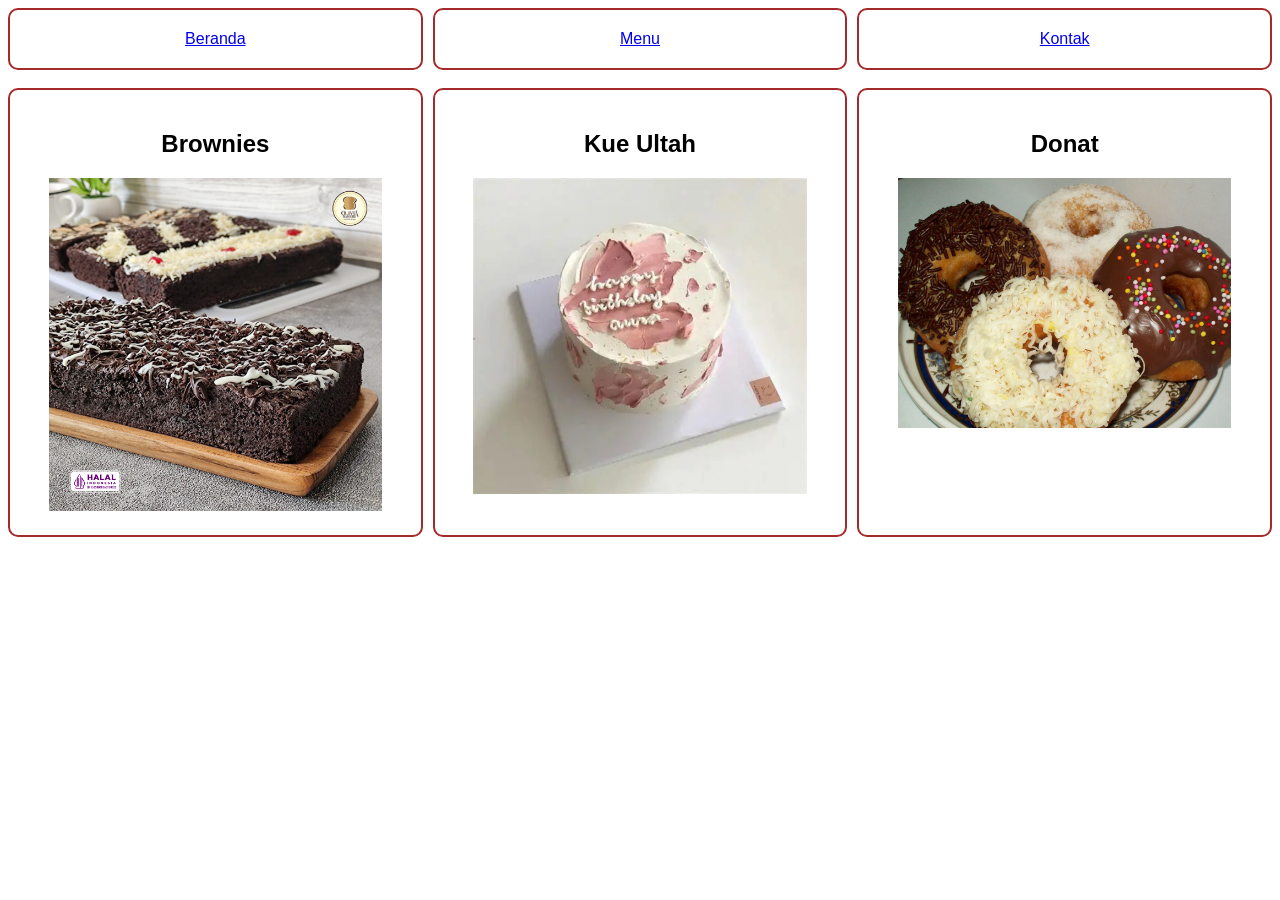
<file: UTS_Holy Grace Gapupu_20230302005/index.html>
<!DOCTYPE html>
<html lang="en">
<head>
    <meta charset="UTF-8">
    <meta name="viewport" content="width=device-width, initial-scale=1.0">
    <title>Beranda - Toko Kue</title>
    <link rel="stylesheet" href="style.css">
</head>
<body>

    <div class="grid">
        <div class="isi-grid"><a href="index.html">Beranda</a></div>
        <div class="isi-grid"><a href="menu.html">Menu</a></div>
        <div class="isi-grid"><a href="kontak.html">Kontak</a></div>
    </div>

    <br>

    <div class="grid">
        <div class="isi-grid">
            <h2>Brownies</h2>
            <img src="gambar/brownies.png" width="90%" alt="Brownies">
        </div>
        <div class="isi-grid">
            <h2>Kue Ultah</h2>
            <img src="gambar/kue ultah.webp" width="90%" alt="Kue Ultah">
        </div>
        <div class="isi-grid">
            <h2>Donat</h2>
            <img src="gambar/donat.jpg" width="90%" alt="Donat">
        </div>
    </div>

</body>
</html>
</file>
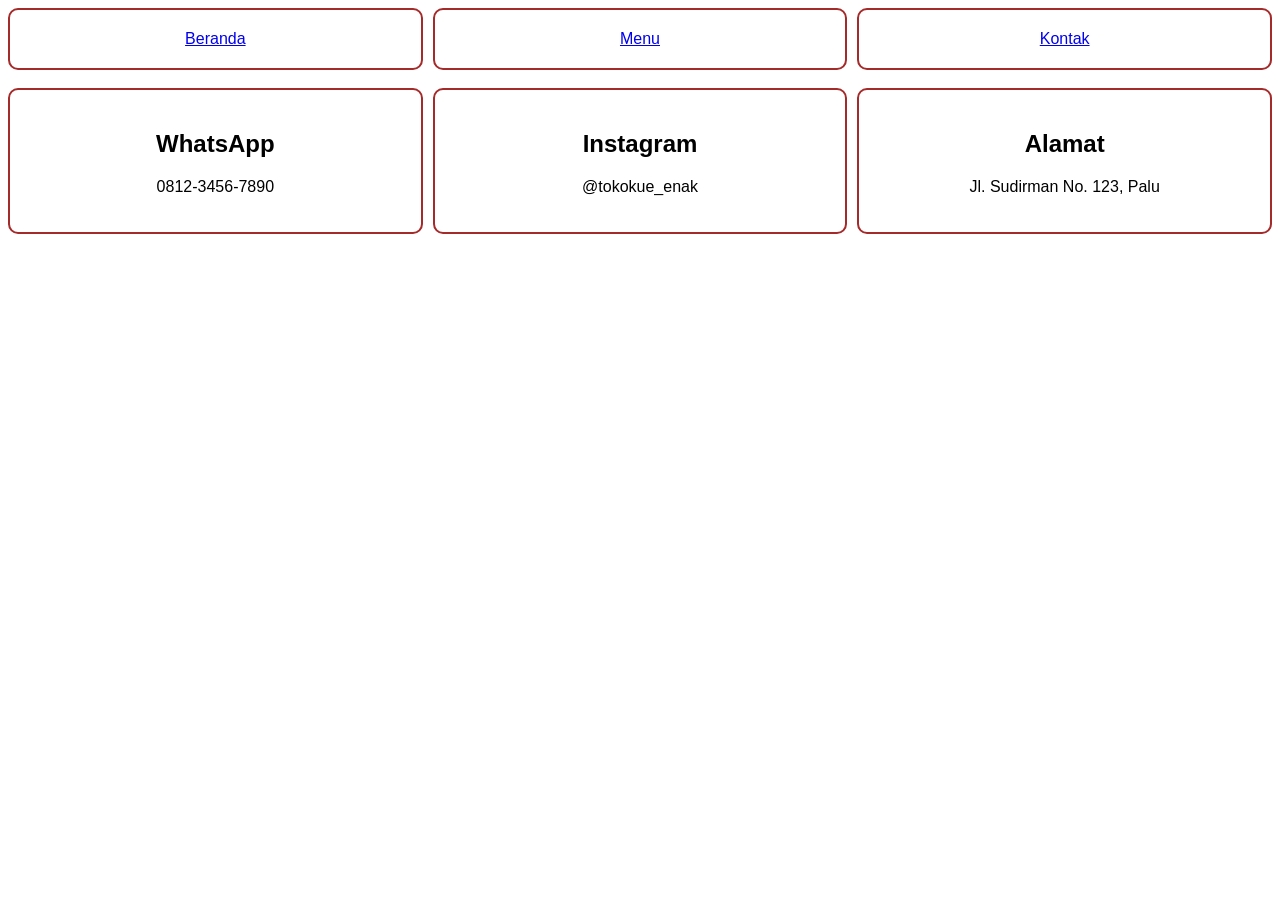
<file: UTS_Holy Grace Gapupu_20230302005/kontak.html>
<!DOCTYPE html>
<html lang="en">
<head>
    <meta charset="UTF-8">
    <meta name="viewport" content="width=device-width, initial-scale=1.0">
    <title>Kontak - Toko Kue</title>
    <link rel="stylesheet" href="style.css">
</head>
<body>

    <div class="grid">
        <div class="isi-grid"><a href="index.html">Beranda</a></div>
        <div class="isi-grid"><a href="menu.html">Menu</a></div>
        <div class="isi-grid"><a href="kontak.html">Kontak</a></div>
    </div>

    <br>

    <div class="grid">
        <div class="isi-grid">
            <h2>WhatsApp</h2>
            <p>0812-3456-7890</p>
        </div>
        <div class="isi-grid">
            <h2>Instagram</h2>
            <p>@tokokue_enak</p>
        </div>
        <div class="isi-grid">
            <h2>Alamat</h2>
            <p>Jl. Sudirman No. 123, Palu</p>
        </div>
    </div>

</body>
</html>
</file>
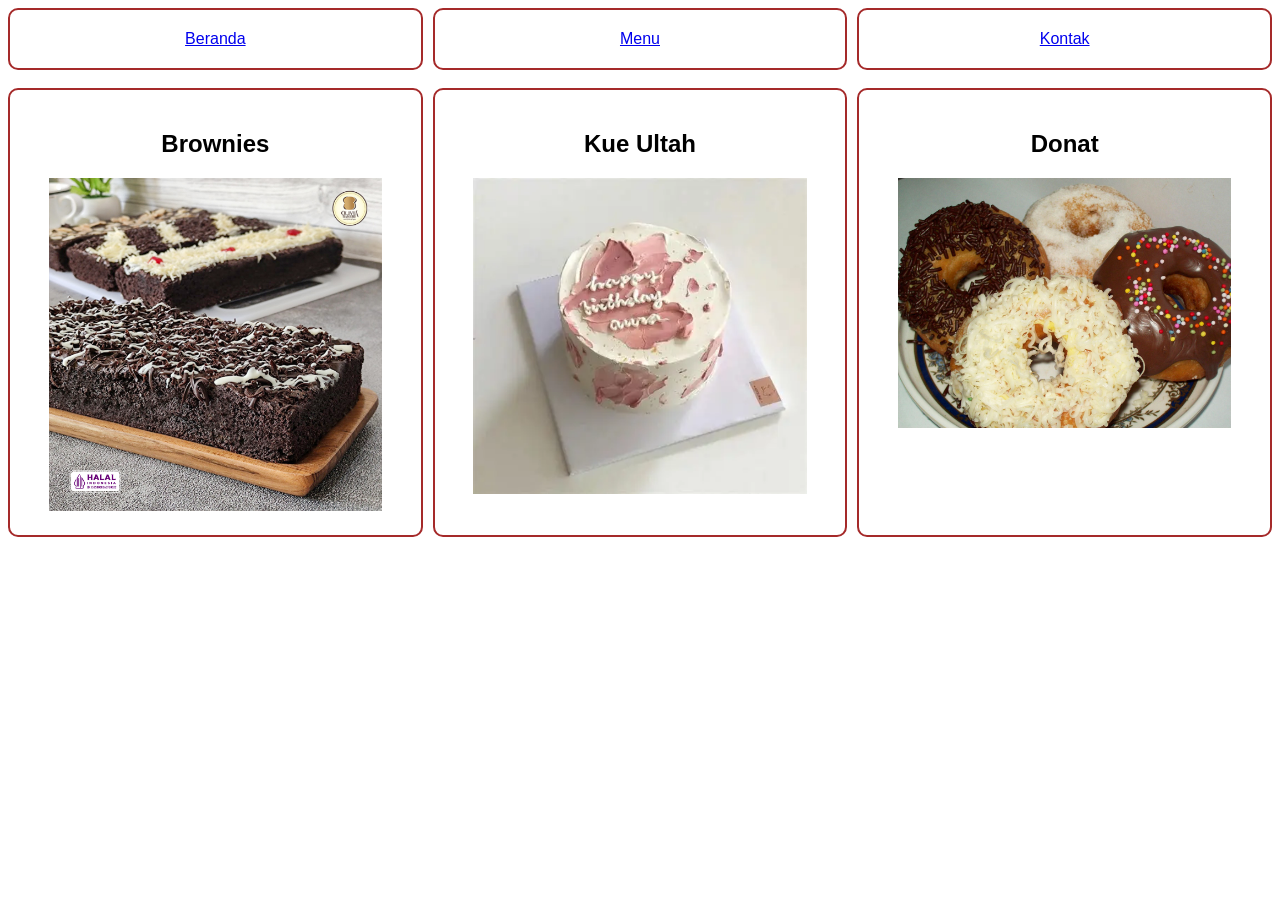
<file: UTS_Holy Grace Gapupu_20230302005/menu.html>
<!DOCTYPE html>
<html lang="en">
<head>
    <meta charset="UTF-8">
    <meta name="viewport" content="width=device-width, initial-scale=1.0">
    <title>Menu - Toko Kue</title>
    <link rel="stylesheet" href="style.css">
</head>
<body>

    <!-- NAVIGASI -->
    <div class="grid">
        <div class="isi-grid"><a href="index.html">Beranda</a></div>
        <div class="isi-grid"><a href="menu.html">Menu</a></div>
        <div class="isi-grid"><a href="kontak.html">Kontak</a></div>
    </div>

    <br>

    <!-- KONTEN -->
    <div class="grid">
        <div class="isi-grid">
            <h2>Brownies</h2>
            <img src="gambar/brownies.png" width="90%" alt="Brownies">
        </div>
        <div class="isi-grid">
            <h2>Kue Ultah</h2>
            <img src="gambar/kue ultah.webp" width="90%" alt="Kue Ultah">
        </div>
        <div class="isi-grid">
            <h2>Donat</h2>
            <img src="gambar/donat.jpg" width="90%" alt="Donat">
        </div>
    </div>

</body>
</html>
</file>
<file: UTS_Holy Grace Gapupu_20230302005/style.css>
* {
    font-family: Arial, Helvetica, sans-serif;
}

.grid {
    display: grid;
    grid-template-columns:  1fr;
    gap: 10px;
}

.isi-grid {
    border: solid 2px brown;
    text-align: center;
    padding: 20px;
    border-radius: 10px;
}
/* tampilan ipad mini */
@media (min-width: 767px) {
    .grid {
        grid-template-columns: 1fr 1fr;
    }
}
/* tampilan laptop */
@media (min-width: 1030px) {
    .grid {
        grid-template-columns: 1fr 1fr 1fr;
    }
}
</file>
